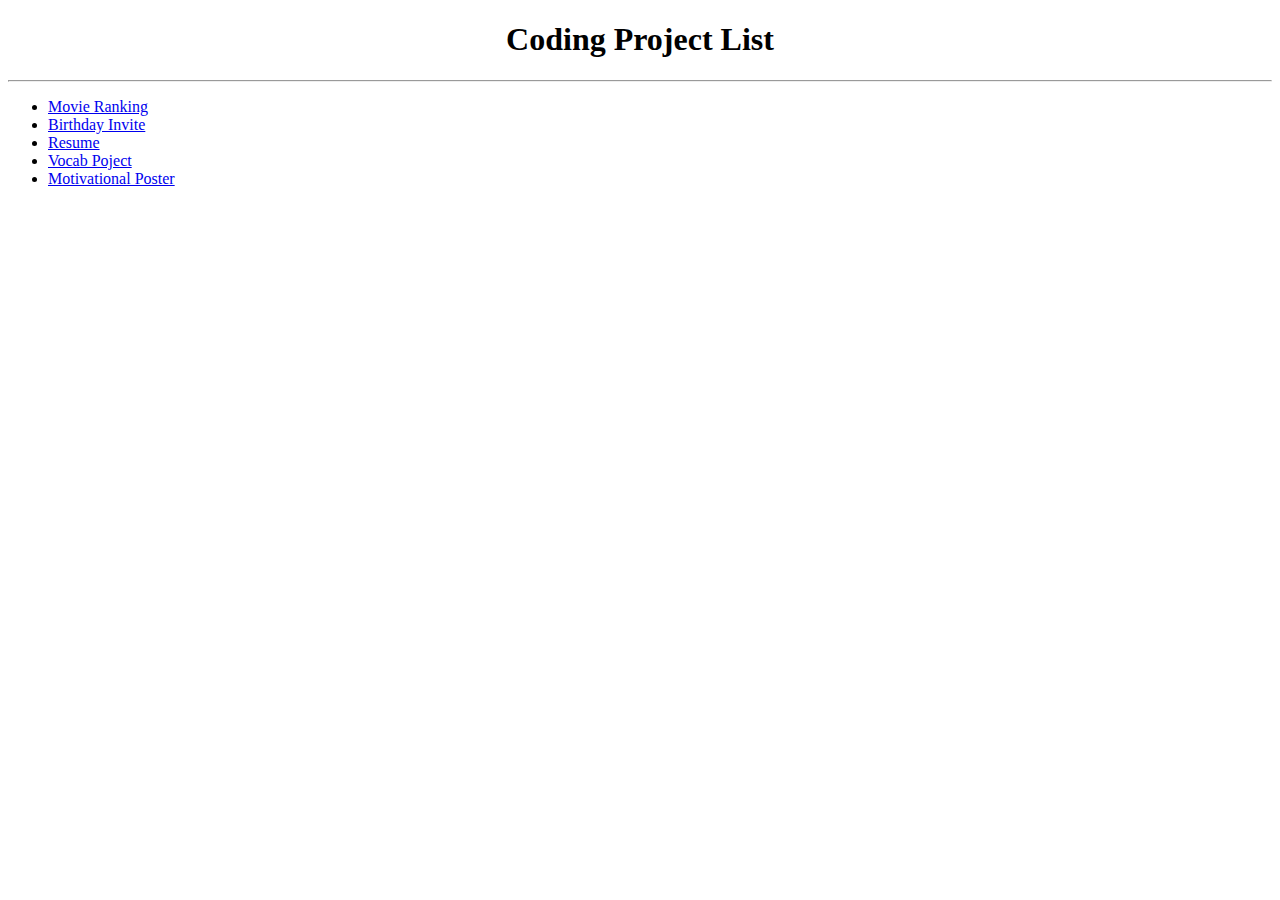
<file: index.html>
<!DOCTYPE html>
<html lang="en">
<head>
    <meta charset="UTF-8">
    <meta name="viewport" content="width=device-width, initial-scale=1.0">
    <title>Project Folder</title>
    <link rel="stylesheet" href="style.css"/>
</head>
<body>
    <h1>Coding Project List</h1>
    <hr>
    <ul>
       <li><a href="../2.4 Movie Ranking Project/2 index.html">Movie Ranking</a></li>
       <li><a href="../3.4 Birthday Invite Project/3 index.html">Birthday Invite</a></li>
       <li><a href="../4.6 Capstone Project/4 index.html">Resume</a></li>
       <li><a href="../5.4+Color+Vocab+Project/5 index.html">Vocab Poject</a></li>
       <li><a href="../6.4+Motivation+Meme+Project/6 index.html">Motivational Poster</a></li>
    </ul>
</body>
</html>
</file>
<file: style.css>
h1 {
    text-align: center;
}
</file>
